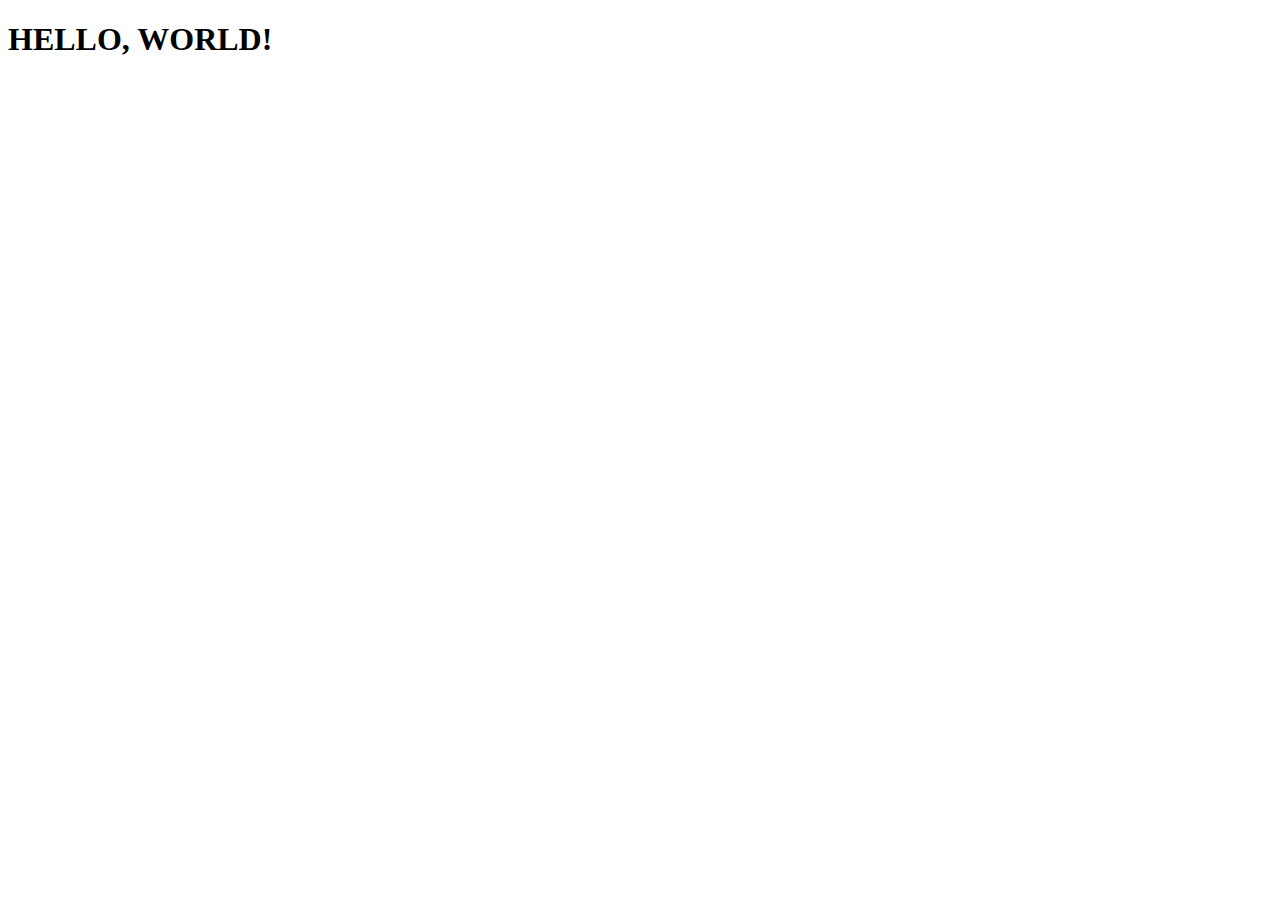
<file: hello/templates/hello/index.html>
<!DOCTYPE html>
<html>
    <head>
        <meta charset="utf-8">
        <meta http-equiv="X-UA-Compatible" content="IE=edge">
        <title>Hello!</title>
        <meta name="description" content="">
        <meta name="viewport" content="width=device-width, initial-scale=1">
        <link rel="stylesheet" href="">
    </head>
    <body>
        <h1>HELLO, WORLD!</h1>        
        <script src="" async defer></script>
    </body>
</html>
</file>
